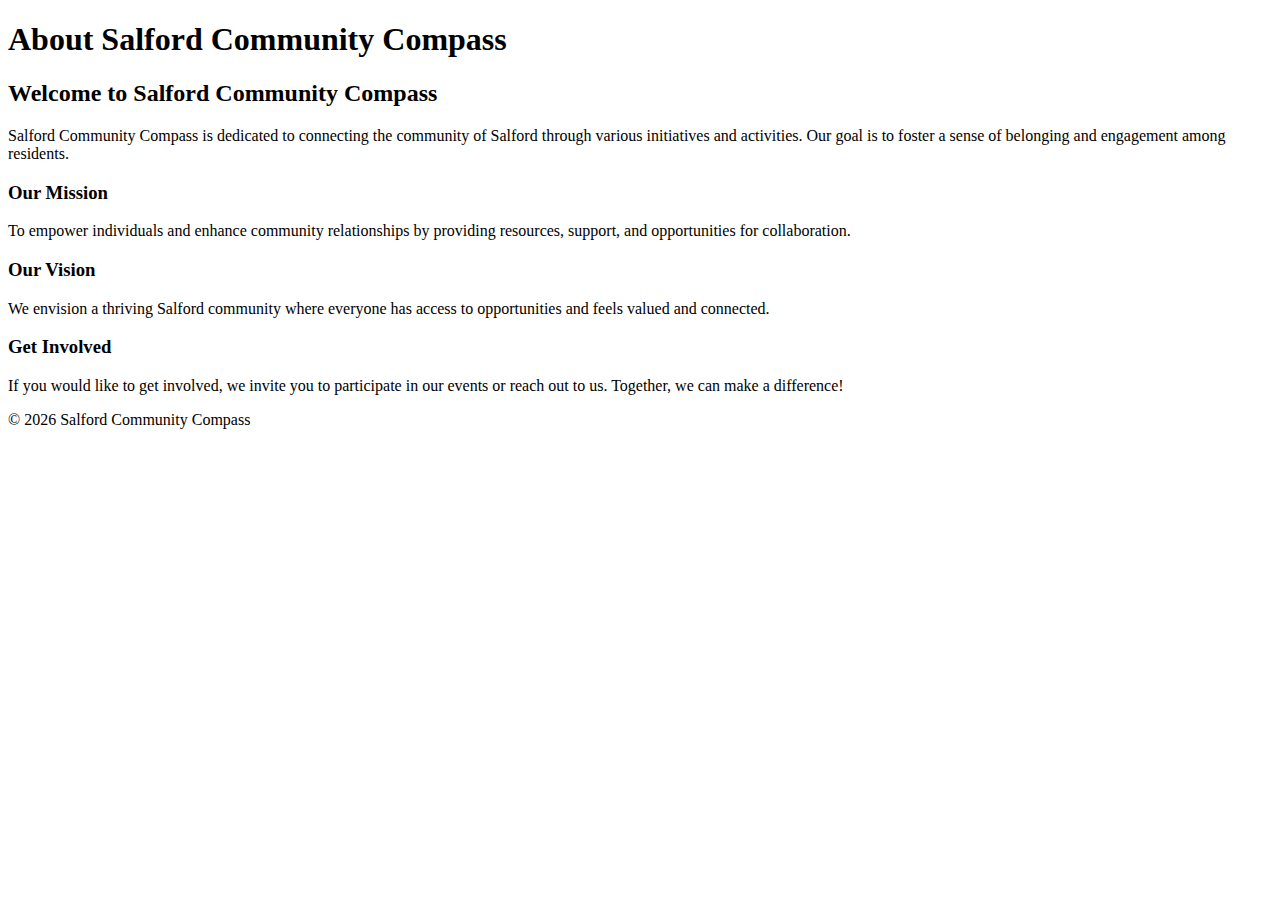
<file: pages/about.html>
<!DOCTYPE html>
<html lang="en">
<head>
    <meta charset="UTF-8">
    <meta name="viewport" content="width=device-width, initial-scale=1.0">
    <title>About Us</title>
</head>
<body>
    <header>
        <h1>About Salford Community Compass</h1>
    </header>
    <main>
        <section>
            <h2>Welcome to Salford Community Compass</h2>
            <p>Salford Community Compass is dedicated to connecting the community of Salford through various initiatives and activities. Our goal is to foster a sense of belonging and engagement among residents.</p>
            <h3>Our Mission</h3>
            <p>To empower individuals and enhance community relationships by providing resources, support, and opportunities for collaboration.</p>
            <h3>Our Vision</h3>
            <p>We envision a thriving Salford community where everyone has access to opportunities and feels valued and connected.</p>
            <h3>Get Involved</h3>
            <p>If you would like to get involved, we invite you to participate in our events or reach out to us. Together, we can make a difference!</p>
        </section>
    </main>
    <footer>
        <p>&copy; 2026 Salford Community Compass</p>
    </footer>
</body>
</html>
</file>
